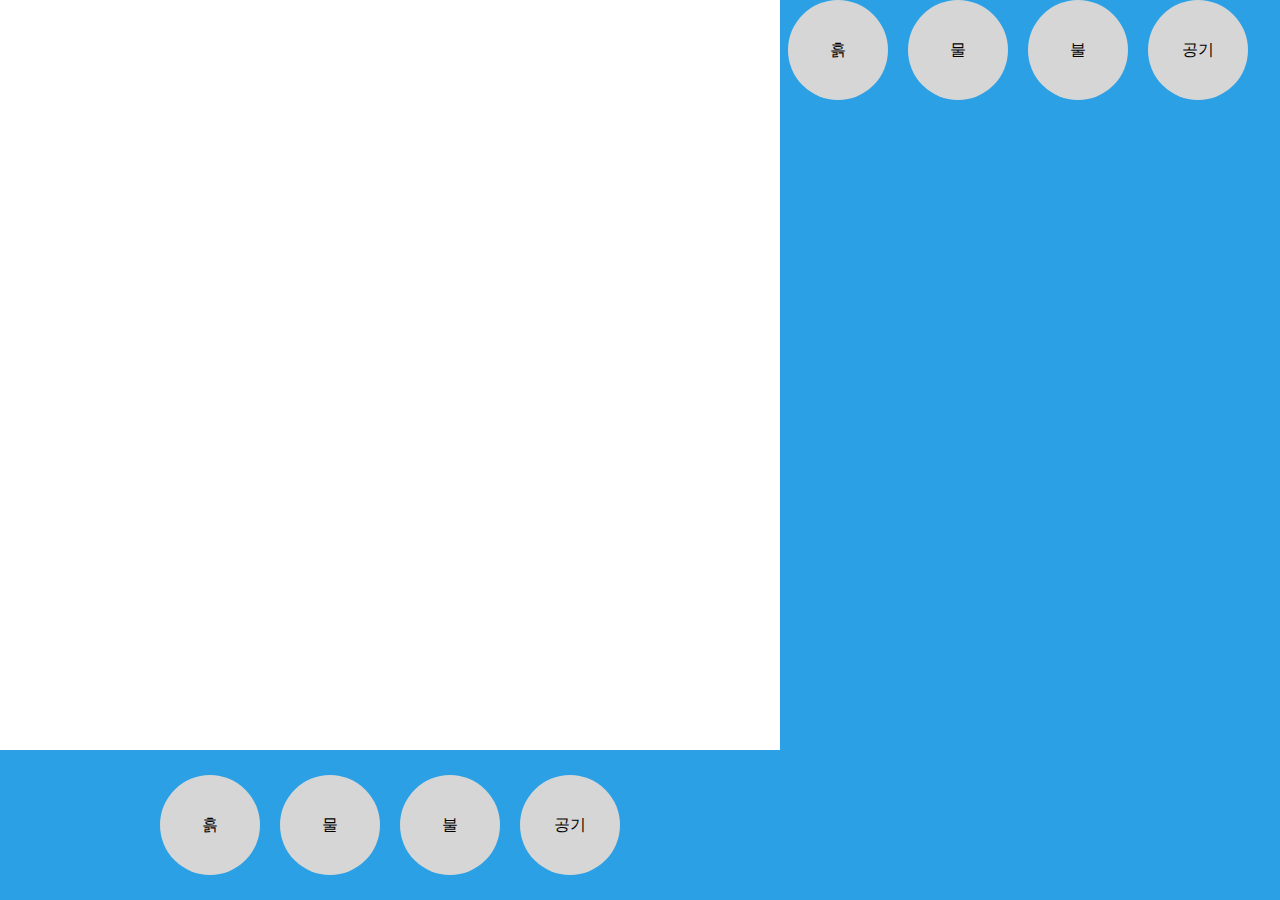
<file: index.html>
<!DOCTYPE html>
<html lang="en">
<head>
    <meta charset="UTF-8">
    <meta http-equiv="X-UA-Compatible" content="IE=edge">
    <meta name="viewport" content="width=device-width, initial-scale=1.0">
    <title>나만의 실험실</title>
    
<link rel="stylesheet" href="main.css">
        
   
</head>
<body>
    <div class="dic">
        <div class="dicname"></div>
             <div id="dics">
                <div class="dicsel" onclick="addEIment('흙')">흙</div>
                <div class="dicsel" onclick="addEIment('물')">물</div>
                <div class="dicsel" onclick="addEIment('불')">불</div>
                <div class="dicsel" onclick="addEIment('공기')">공기</div>
             </div>    
    </div>             
    
    
    <div class="table">
        <div class="element earth" onclick="addElement('흙')">흙</div>
        <div class="element water" onclick="addElement('물')">물</div>
        <div class="element fire" onclick="addElement('불')">불</div>
        <div class="element air" onclick="addElement('공기')">공기</div>
    </div>

    <script src="main.js"></script>
    <script src="recipe.js"></script>
</body>
</html>
</file>
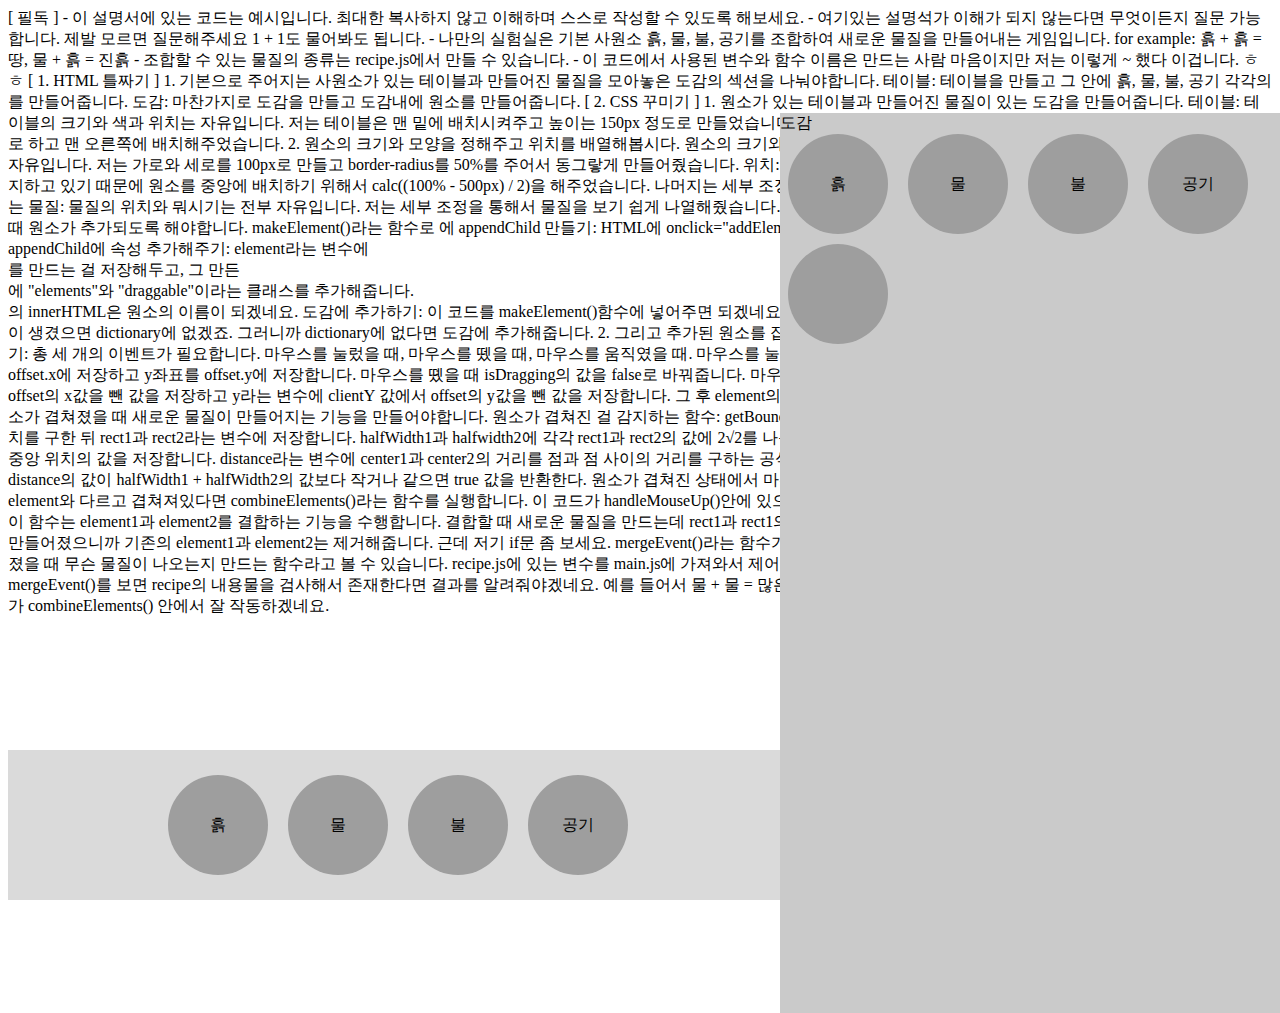
<file: 설명서.html>
[ 필독 ]

 - 이 설명서에 있는 코드는 예시입니다. 최대한 복사하지 않고 이해하며 스스로 작성할 수 있도록 해보세요.
 - 여기있는 설명석가 이해가 되지 않는다면 무엇이든지 질문 가능합니다. 제발 모르면 질문해주세요 1 + 1도 물어봐도 됩니다.
 - 나만의 실험실은 기본 사원소 흙, 물, 불, 공기를 조합하여 새로운 물질을 만들어내는 게임입니다.
   for example: 흙 + 흙 = 땅, 물 + 흙 = 진흙
 - 조합할 수 있는 물질의 종류는 recipe.js에서 만들 수 있습니다.
 - 이 코드에서 사용된 변수와 함수 이름은 만드는 사람 마음이지만 저는 이렇게 ~ 했다 이겁니다. ㅎㅎ


[ 1. HTML 틀짜기 ]

1. 기본으로 주어지는 사원소가 있는 테이블과 만들어진 물질을 모아놓은 도감의 섹션을 나눠야합니다.

    테이블:

        <div class="table">
            <div class="element earth" onclick="addElement('흙')">흙</div>
            <div class="element water" onclick="addElement('물')">물</div>
            <div class="element fire" onclick="addElement('불')">불</div>
            <div class="element air" onclick="addElement('공기')">공기</div>
        </div>

    테이블을 만들고 그 안에 흙, 물, 불, 공기 각각의 <div>를 만들어줍니다.

    도감:

        <div class="dic">
            <div class="dicname">도감</div>
                <div id="dics">
                    <div class="dicsel" onclick="addElement('흙')">흙</div>
                    <div class="dicsel" onclick="addElement('물')">물</div>
                    <div class="dicsel" onclick="addElement('불')">불</div>
                    <div class="dicsel" onclick="addElement('공기')">공기</div>
                </div>
        </div>

    마찬가지로 도감을 만들고 도감내에 원소를 만들어줍니다.

[ 2. CSS 꾸미기 ]

1. 원소가 있는 테이블과 만들어진 물질이 있는 도감을 만들어줍니다.

    테이블:

        <style>

            .table {
                z-index: -1;
                width: 100%;
                height: 150px;
                background-color: #dadada;
                position: absolute;
                bottom: 0;
            }

        </style>

    테이블의 크기와 색과 위치는 자유입니다.
    저는 테이블은 맨 밑에 배치시켜주고 높이는 150px 정도로 만들었습니다.

    도감:

        <style>

            .dic {
                position: absolute;
                width: 500px;
                height: 100vh;
                right: 0;
                background-color: #cacaca;
            }

        </style>

    도감의 크기와 위치와 색은 자유입니다.
    저는 너비는 500px으로 하고 맨 오른쪽에 배치해주었습니다.

2. 원소의 크기와 모양을 정해주고 위치를 배열해봅시다.

    원소의 크기와 모양:

        <style>

            .element {
                position: absolute;
                line-height: 100px;
                background-color: #9e9e9e;
                text-align: center;
                width: 100px;
                height: 100px;
                border-radius: 50%;
                bottom: 25px;
                cursor: pointer;
            }

        </style>

    원소의 크기와 모양과 배경색과 테두리와 뭐시기뭐시기는 다 자유입니다.
    저는 가로와 세로를 100px로 만들고 border-radius를 50%를 주어서 동그랗게 만들어줬습니다.

    위치:
    
        <style>

            .earth {
                left: calc((100% - 500px) / 2 - 230px);
            }

            .water {
                left: calc((100% - 500px) / 2 - 110px);
            }

            .fire {
                left: calc((100% - 500px) / 2 + 10px);
            }

            .air {
                left: calc((100% - 500px) / 2 + 130px);
            }

        </style>

    원소의 위치는 자유입니다.
    저는 오른쪽에 도감이 500px로 자리를 차지하고 있기 때문에 원소를 중앙에 배치하기 위해서 calc((100% - 500px) / 2)을 해주었습니다.
    나머지는 세부 조정입니다.

3. 그리고 도감에 만들어진 물질을 배열해봅시다.

    도감에 있는 물질:

        <style>

            .dicsel {
                display: inline-block;
                line-height: 100px;
                background-color: #9e9e9e;
                text-align: center;
                width: 100px;
                height: 100px;
                border-radius: 50%;
                cursor: pointer;
                margin-right: 8px;
                margin-left: 8px;
                margin-bottom: 10px;
            }

        </style>
    
    물질의 위치와 뭐시기는 전부 자유입니다.
    저는 세부 조정을 통해서 물질을 보기 쉽게 나열해줬습니다.

[ 3. JavaScript 기능 제어하기 ]

1. 우선 테이블에 있는 원소들을 눌렀을 때 원소가 추가되도록 해야합니다.

    makeElement()라는 함수로 <body>에 appendChild 만들기:

        <script>

            function addElement(ele) {
                document.body.appendChild(makeElement(ele));
            }
            
        </script>
        
    HTML에 onclick="addElement(ele)"로 각각의 원소를 눌렀을 때 실행이 되도록 만들었습니다.

    appendChild에 속성 추가해주기:

        <script>

            function makeElement(name) {
                var element = document.createElement("div");
                element.classList.add("elements", "draggable");
                element.innerHTML = name;
                // makeElementDraggable(element);
                // if (!dictionary.includes(name)) {
                //     document.getElementById('dics').innerHTML += `<div class="dicsel" onclick="addElement('${name}')">${name}</div>`;
                //     dictionary.push(name);
                // }
                return element;
            }
            
        </script>

    element라는 변수에 <div>를 만드는 걸 저장해두고, 그 만든 <div>에 "elements"와 "draggable"이라는 클래스를 추가해줍니다.
    <div>의 innerHTML은 원소의 이름이 되겠네요.

    도감에 추가하기:

        <script>

            var dictionary = ["흙", "물", "불", "공기"]

        </script>
            
        <script>

            if (!dictionary.includes(name)) {
                document.getElementById('dics').innerHTML += `<div class="dicsel" onclick="addElement('${name}')">${name}</div>`;
                dictionary.push(name);
            }
            
        </script>

        이 코드를 makeElement()함수에 넣어주면 되겠네요.
        처음에 dictionary에 흙, 물, 불, 공기를 저장해놨다가. 새로 만든 물질이 생겼으면 dictionary에 없겠죠. 그러니까 dictionary에 없다면 도감에 추가해줍니다.

2. 그리고 추가된 원소를 잡아서 움직일 수 있어야합니다.

    원소에 드래그 할 수 있는 기능 추가하기:

        <script>

            function makeElementDraggable(element) {
                var isDragging = false;
                var offset = { x: 0, y: 0 };

                element.addEventListener("mousedown", handleMouseDown);
                element.addEventListener("mouseup", handleMouseUp);
                element.addEventListener("mousemove", handleMouseMove);

                function handleMouseDown(event) {
                    isDragging = true;
                    offset.x = event.offsetX;
                    offset.y = event.offsetY;

                }

                function handleMouseUp() {
                    isDragging = false;

                    var draggableElements = document.getElementsByClassName("draggable");

                    // for (var i = 0; i < draggableElements.length; i++) {
                    //     var otherElement = draggableElements[i];

                    //     if (otherElement !== element && isHalfColliding(element, otherElement)) {
                    //         combineElements(element, otherElement);
                    //         return;
                    //     }
                    // }
                }

                function handleMouseMove(event) {
                    if (!isDragging) return;

                    var x = event.clientX - offset.x;
                    var y = event.clientY - offset.y;

                    element.style.left = x + "px";
                    element.style.top = y + "px";
                }
            }

        </script>

        총 세 개의 이벤트가 필요합니다. 마우스를 눌렀을 때, 마우스를 뗐을 때, 마우스를 움직였을 때.
        마우스를 눌렀을 때 isDragging의 값을 true로 바꿔주고 element의 마우스 x좌표를 offset.x에 저장하고 y좌표를 offset.y에 저장합니다.
        마우스를 똈을 때 isDragging의 값을 false로 바꿔줍니다.
        마우스를 움직였을 때 isDragging이 false라면 x라는 변수에 clientX 값에서 offset의 x값을 뺀 값을 저장하고 y라는 변수에 clientY 값에서 offset의 y값을 뺀 값을 저장합니다.
        그 후 element의 style의 left 값을 x + "px"로 하고 top 값을 y + "px"로 하면 됩니다.

3. 원소가 겹쳐졌을 때 새로운 물질이 만들어지는 기능을 만들어야합니다.

    원소가 겹쳐진 걸 감지하는 함수:

        <script>

            function isHalfColliding(element1, element2) {
                var rect1 = element1.getBoundingClientRect();
                var rect2 = element2.getBoundingClientRect();

                var halfWidth1 = rect1.width / (2 * Math.sqrt(2));
                var halfWidth2 = rect2.width / (2 * Math.sqrt(2));

                let center1 = [rect1.left + halfWidth1, rect1.top + halfWidth1]
                let center2 = [rect2.left + halfWidth2, rect2.top + halfWidth2]

                var distance = Math.sqrt((center1[0] - center2[0])**2 + (center1[1] - center2[1])**2);

                return (
                    distance <= halfWidth1 + halfWidth2
                );
            }

        </script>
        
        getBoundingClientRect()라는 DOM 함수를 활용해서 element1과 element2의 위치를 구한 뒤 rect1과 rect2라는 변수에 저장합니다.
        halfWidth1과 halfwidth2에 각각 rect1과 rect2의 값에 2√2를 나눈 값을 저장합니다.
        그리고 center1과 center2에 element1과 element2의 중앙 위치의 값을 저장합니다.
        distance라는 변수에 center1과 center2의 거리를 점과 점 사이의 거리를 구하는 공식 √((x1 - x2)^2 + (y1 - y2)^2)를 이용하여 구한 뒤 저장합니다.
        그리고 distance의 값이 halfWidth1 + halfWidth2의 값보다 작거나 같으면 true 값을 반환한다.

    원소가 겹쳐진 상태에서 마우스르 뗐을 때 새로운 물질이 만들어지게 하기:

        <script>

            for (var i = 0; i < draggableElements.length; i++) {
                var otherElement = draggableElements[i];

                    if (otherElement !== element && isHalfColliding(element, otherElement)) {
                        combineElements(element, otherElement);
                        return;
                    }
            }
            
        </script>
        
        otherElement가 element와 다르고 겹쳐져있다면 combineElements()라는 함수를 실행합니다.
        이 코드가 handleMouseUp()안에 있으면 마우스를 뗐을 때 작동하겠네요.

    combineElements()함수 작성하기:

        <script>
            
            function combineElements(element1, element2) {
                var combinedElement;

                if (mergeEvent(element1.innerHTML, element2.innerHTML, "bool")) {
                    combinedElement = makeElement(mergeEvent(element1.innerHTML, element2.innerHTML, "result"));
                }

                document.body.appendChild(combinedElement);

                var rect1 = element1.getBoundingClientRect();
                var rect2 = element2.getBoundingClientRect();

                var combinedX = Math.min(rect1.left, rect2.left);
                var combinedY = Math.min(rect1.top, rect2.top);

                combinedElement.style.left = combinedX + "px";
                combinedElement.style.top = combinedY + "px";

                element1.remove();
                element2.remove();
            }

        </script>
        
        이 함수는 element1과 element2를 결합하는 기능을 수행합니다. 결합할 때 새로운 물질을 만드는데 rect1과 rect1의 min값을 가져와서 그 위치에 새로운 물질을 만듭니다.
        새로운 물질이 만들어졌으니까 기존의 element1과 element2는 제거해줍니다. 근데 저기 if문 좀 보세요. mergeEvent()라는 함수가 있네요. 다음에서 설명합니다.

    mergeEvent()함수 작성하기:

        <script>

            function mergeEvent(e1, e2, m) {
                if (m == "bool") {
                    for (let i = 0; i < recipe.length; i++) {
                        if ((recipe[i][0] == e1 && recipe[i][1] == e2) || (recipe[i][0] == e2 && recipe[i][1] == e1)) {
                            return true;
                        }    
                    }
                    
                } else if (m == "result") {
                    for (let i = 0; i < recipe.length; i++) {
                        if ((recipe[i][0] == e1 && recipe[i][1] == e2) || (recipe[i][0] == e2 && recipe[i][1] == e1)) {
                            return recipe[i][2];
                        }    
                    }
                }
            }
            
        </script>
        
        이건 합쳐졌을 때 무슨 물질이 나오는지 만드는 함수라고 볼 수 있습니다. recipe.js에 있는 변수를 main.js에 가져와서 제어합니다.

        <script>

            const recipe = [
                ["물", "물", "많은물"],
                ["물", "흙", "물묻은흙"],
                ["물", "불", "뜨거운물"],
                ["물", "공기", "거품"]
            ]

        </script>
        
        recipe라는 변수에 조합법 배열을 저장해놨습니다. 다시 위의 mergeEvent()를 보면 recipe의 내용물을 검사해서 존재한다면 결과를 알려줘야겠네요.
        예를 들어서 물 + 물 = 많은물이니까 recipe의 i번째의 2번째 값을 반환합니다. 그럼 이제 이 함수가 combineElements() 안에서 잘 작동하겠네요.
</file>
<file: main.css>
body {
    margin: 0;
    -webkit-touch-callout: none;
    -webkit-user-select: none;
    -khtml-user-select: none;
    -moz-user-select: none;
    -ms-user-select: none;
    user-select: none;
}

.dic {
    position: absolute;
    width: 500px;
    height: 100vh;
    right: 0;
    background-color: #2ba0e4;
}

.dicname {
    /* 도감 이름 */
}

#dics {
    /* dicsel이 있는 박스 */
}

.dicsel {
    display: inline-block;
    line-height: 100px;
    background-color: #d6d6d6;
    text-align: center;
    width: 100px;
    height: 100px;
    border-radius: 50%;
    cursor: pointer;
    margin-right: 8px;
    margin-left: 8px;
    margin-bottom: 10px;}
   
    .table {
        z-index: -1;
        width: 100%;
        height: 150px;
        background-color: #2ba0e4;
        position: absolute;
        bottom: 0;
    }

.element {
    position: absolute;
    line-height: 100px;
    background-color: #d6d6d6;
    text-align: center;
    width: 100px;
    height: 100px;
    border-radius: 50%;
    bottom: 25px;
    cursor: pointer;
}

.elements {
    position: absolute;
    line-height: 100px;
    background-color: #5394c92c;
    text-align: center;
    width: 100px;
    height: 100px;
    border-radius: 50%;
    cursor: pointer;
    left: calc((100% - 500px) / 2 - 50px);
    top: calc((100vh - 150px) / 2 - 50px);
}

.draggable {
    position: absolute;
}

.earth {
    left: calc((100% - 500px) / 2 - 230px);
}

.water {
    left: calc((100% - 500px) / 2 - 110px);}

.fire {
    left: calc((100% - 500px) / 2 + 10px);
}

.air {
    left: calc((100% - 500px) / 2 + 130px);
}

img {
    -webkit-user-drag: none;
    user-select: none;
    -moz-user-select: none;
    -webkit-user-select: none;
    -ms-user-select: none;
}
</file>
